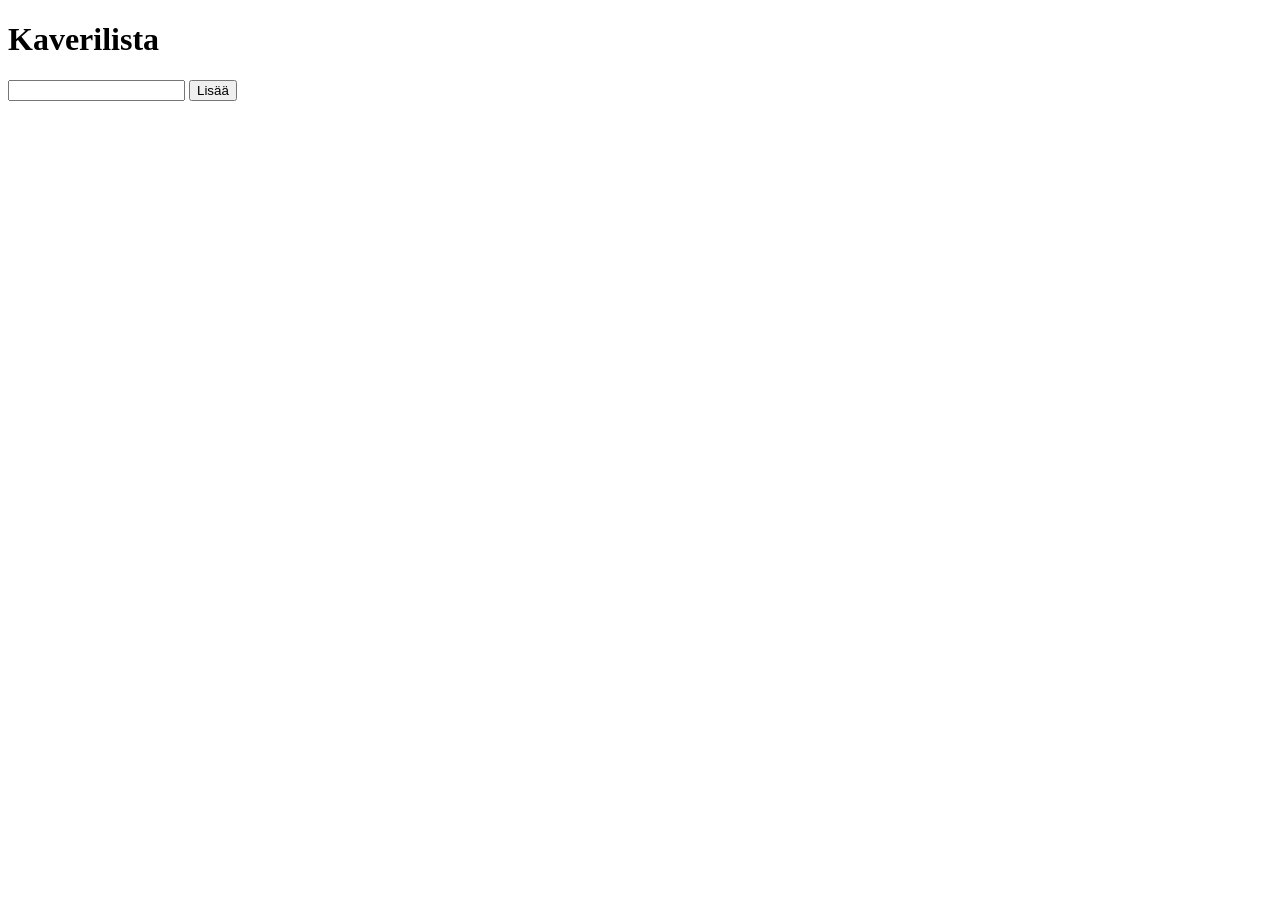
<file: index.html>
<!DOCTYPE html>
<html lang="fi">
<head>
    <meta charset="UTF-8">
    <title>Kaverilista</title>
</head>
<body>

    <h1>Kaverilista</h1>

    <form id="kaveriForm">

        <input type="text" id="nimi" required>

        <button type="submit">Lisää</button>
    </form>

    <div id="nimet"></div>

    <script src="main.js"></script>

</body>
</html>
</file>
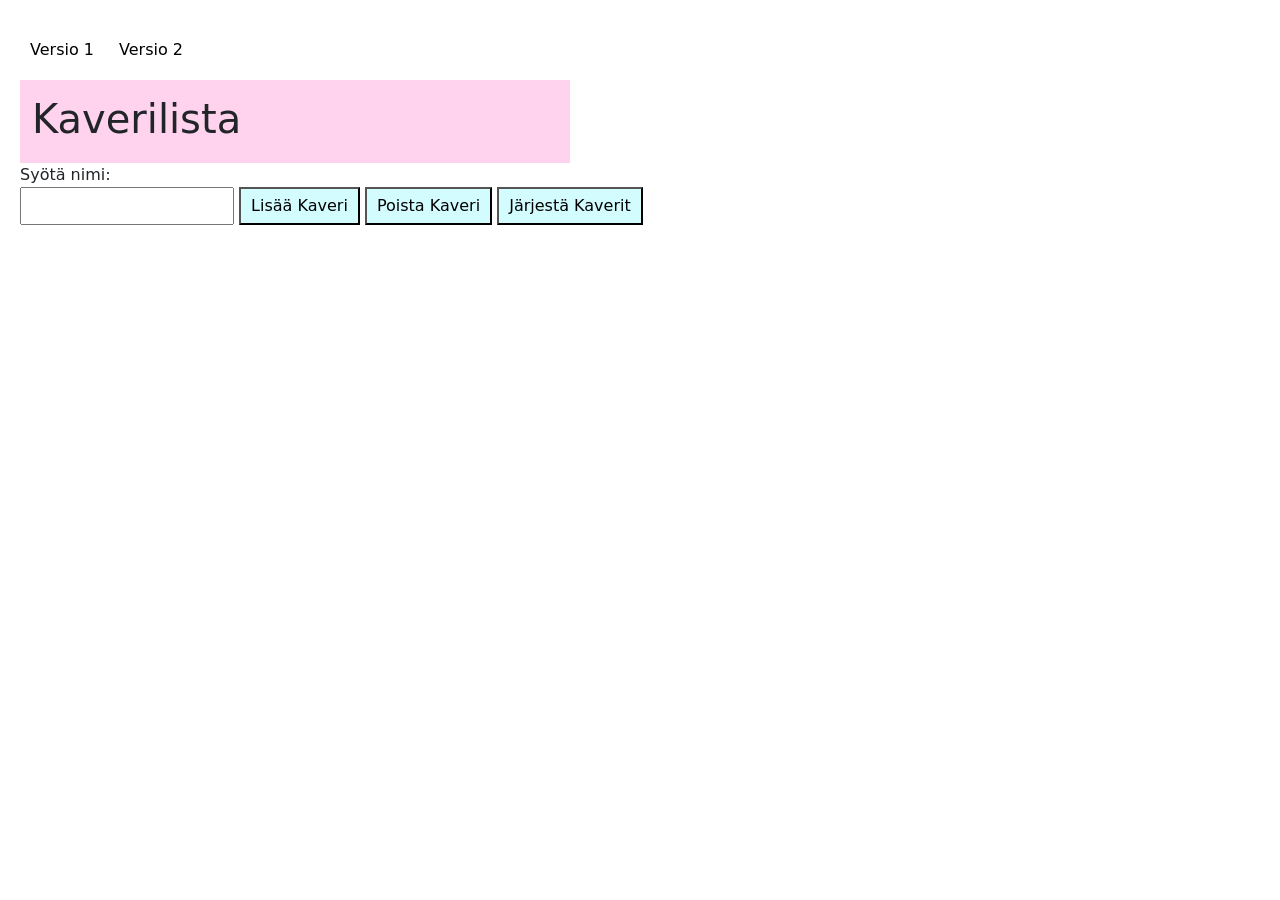
<file: versio2.html>
<!DOCTYPE html>
<html lang="fi">
<head>
    <meta charset="UTF-8">
    <title>Kaverilista</title>
    <link href="https://cdn.jsdelivr.net/npm/bootstrap@5.3.8/dist/css/bootstrap.min.css" rel="stylesheet" integrity="sha384-sRIl4kxILFvY47J16cr9ZwB07vP4J8+LH7qKQnuqkuIAvNWLzeN8tE5YBujZqJLB" crossorigin="anonymous">
    <link rel="stylesheet" href="style.css">
</head>
<body>

    <nav class="navbar d-block">
        <a href="index.html">Versio 1</a>
        <a href="versio2.html">Versio 2</a>
    </nav>

    <div class="container">
        <h1>Kaverilista</h1>
    </div>

    <form id="kaveriForm">

        <label for="nimi">Syötä nimi:</label>
        <br>

        <input type="text" id="nimi" required>

        <button type="submit">Lisää Kaveri</button>
        <button type="button" id="poista">Poista Kaveri</button>
        <button type="button" id="jarjesta">Järjestä Kaverit</button>

    </form>

    <div id="nimet"></div>

    <script src="main2.js"></script>

</body>
</html>
</file>
<file: style.css>
* {
    box-sizing: border-box;
}

body {
    margin: 20px;
}

h1 {
    
    margin-bottom: 20px;
}

input {
    padding: 5px;
}

button {
    background-color: #d3fcff;
    padding: 5px 10px;
}

#nimet {
    max-width: 550px;
    background-color: #ffd3ed;
    margin-top: 20px;
}

li {
    background-color: #ffd3ed;
    margin: 5px;
}

.container {
    padding-top: 15px;
    display:inline-block;
    max-width: 550px;
    background-color: #ffd3ed;
}

.navbar {
    display:inline-block;
    

}

nav a {
    display: inline-block;
    padding: 10px;
    text-decoration: none;
    color: black;
}

nav a:hover {
    background-color: #d3fcff;
}
</file>
